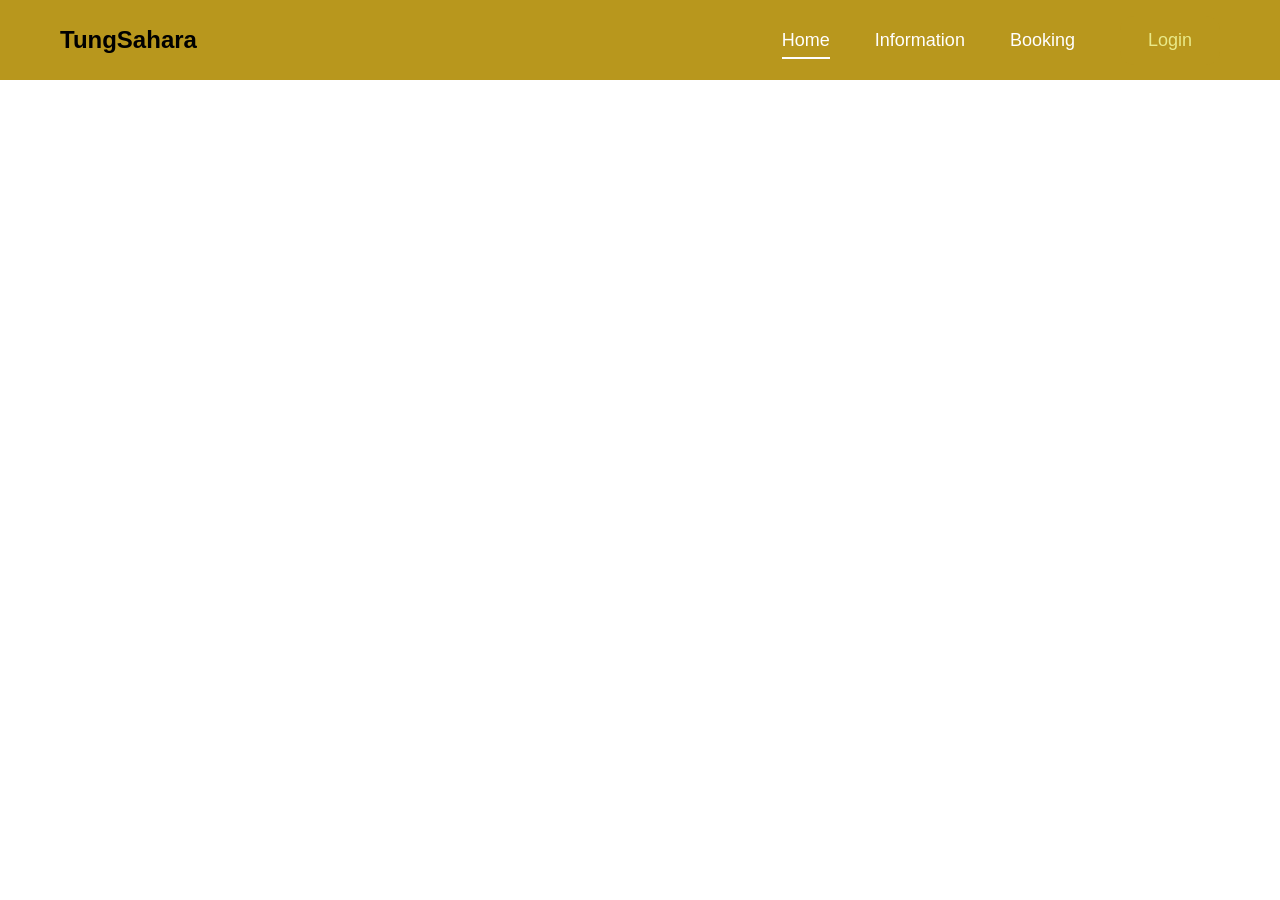
<file: app/index.html>
<!DOCTYPE html>
<html lang="en">
<head>
    <meta charset="UTF-8">
    <meta name="viewport" content="width=device-width, initial-scale=1.0">
    <title>index</title>
    <link rel="stylesheet" href="reisbureau.css">
</head>
  <body>

    <nav class="navbar">

      <div class="logo">
        <div class="logo-icon"></div>
        <h2>TungSahara</h2>
      </div>

      <div class="nav-menu">
        <a href="#" class="active">Home</a>
        <a href="#">Information</a>
        <a href="#">Booking</a>

      <button class="login-btn active">Login</button>
      </div>

    </nav>

  </body>
  </html>
</file>
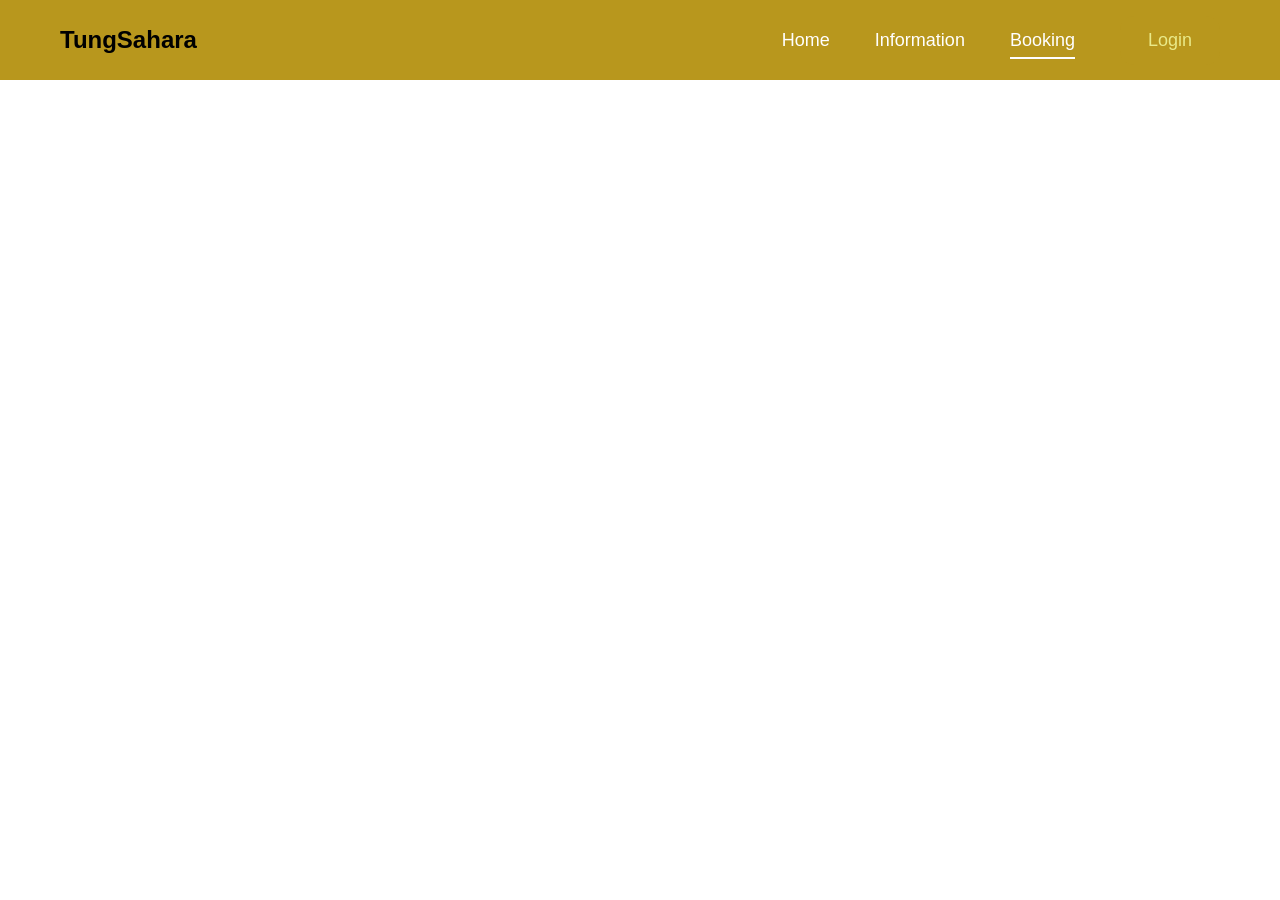
<file: app/boeking.html>
<!DOCTYPE html>
<html lang="en">
<head>
    <meta charset="UTF-8">
    <meta name="viewport" content="width=device-width, initial-scale=1.0">
    <title>booking</title>  
    <link rel="stylesheet" href="reisbureau.css">
</head>
  <body>

    <nav class="navbar">

      <div class="logo">
        <div class="logo-icon"></div>
        <h2>TungSahara</h2>
      </div>

      <div class="nav-menu">
        <a href="#">Home</a>
        <a href="#">Information</a>
        <a href="#" class="active">Booking</a>

        <button class="login-btn active">Login</button>
      </div>

    </nav>

  </body>
  </html>
</file>
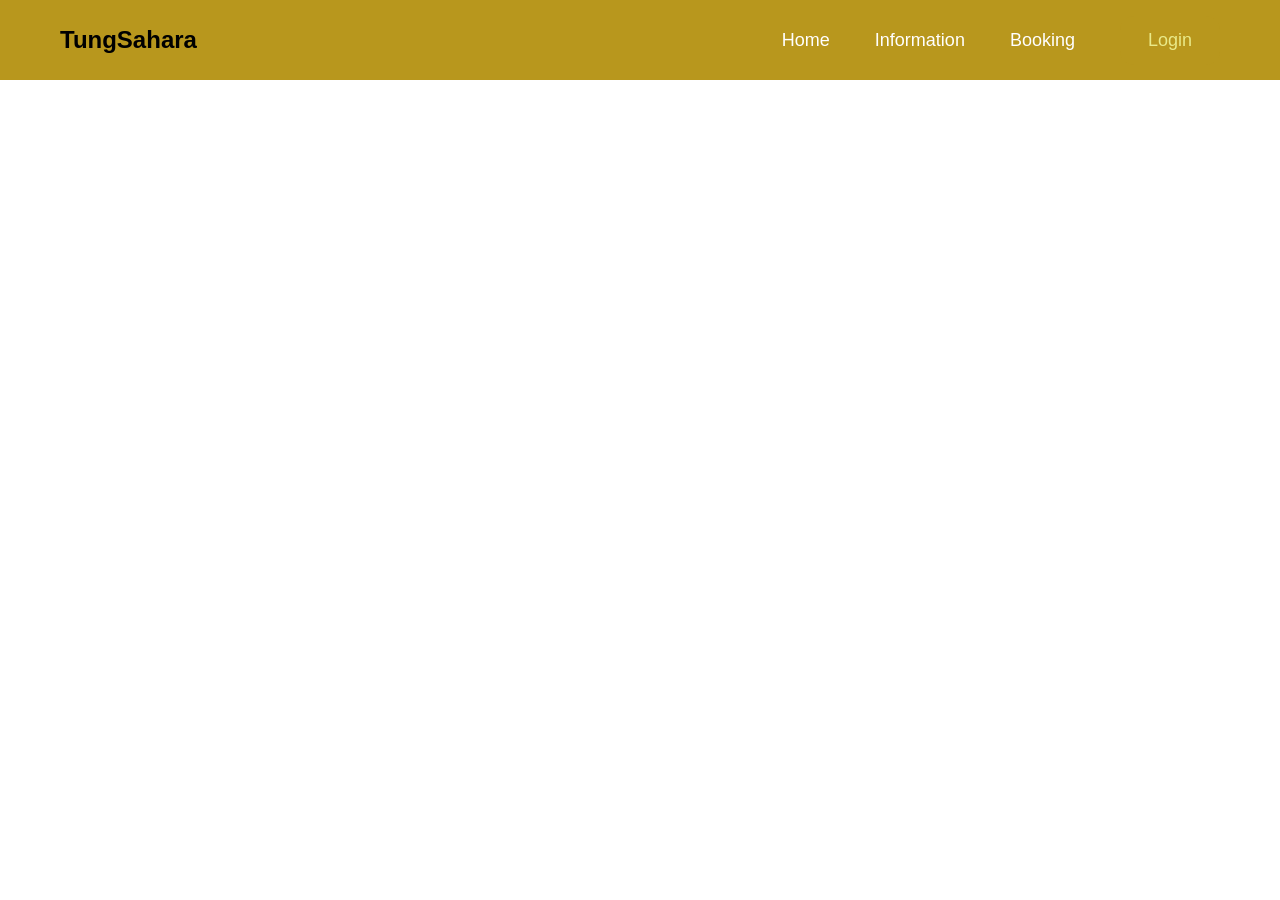
<file: app/login.html>
<!DOCTYPE html>
<html lang="en">
<head>
    <meta charset="UTF-8">
    <meta name="viewport" content="width=device-width, initial-scale=1.0">
    <title>log in</title>
   <link rel="stylesheet" href="reisbureau.css">
</head>
  <body>

    <nav class="navbar">

      <div class="logo">
        <div class="logo-icon"></div>
        <h2>TungSahara</h2>
      </div>

      <div class="nav-menu">
        <a href="#">Home</a>
        <a href="#">Information</a>
        <a href="#">Booking</a>

        <button class="login-btn" class="active">Login</button>
      </div>

    </nav>

  </body>
  </html>
</file>
<file: app/reisbureau.css>
/*body (global)*/
* {
  margin: 0;
  padding: 0;
  box-sizing: border-box;
}

body {
  font-family: "futurama", sans-serif;
  /*menu */
}


footer {
  width: 100%;
  height: 80px;
  background-color: #b8971d;

  display: flex;
  justify-content: center;
  align-items: center;

  color: white;
}
footer p {
  font-size: 15px;
  font-weight: 500;
}

/* NAVBAR (gloabl) */
.navbar {
  width: 100%;
  height: 80px;
  background-color: #b8971d;

  display: flex;
  justify-content: space-between;
  align-items: center;

  padding: 0 60px;
}

/* NAV LINKS */
.nav-menu {
  display: flex;
  align-items: center;
  gap: 45px;
}

.nav-menu a {
  text-decoration: none;
  color: white;

  font-size: 18px;
  font-weight: 500;

  position: relative;
}

/* ACTIVE LINK UNDERLINE */
.nav-menu a.active::after {
  content: "";

  position: absolute;
  left: 0;
  bottom: -8px;

  width: 100%;
  height: 2px;

  background-color: white;
}

/* LOGIN BUTTON */
.login-btn {
  background-color: #b8971d;
  color: #e9ea89;
  border: none;
  outline: none;
  padding: 14px 28px;
  border-radius: 14px;
  font-size: 18px;
  font-weight: 500;
  cursor: pointer;
  transition: 0.3s ease;
}

.login-btn:hover {
  background-color: #e9ea89;
  transform: translateY(-2px);
}

@media (max-width: 900px) {

  .navbar {
    padding: 0 20px;
  }

  .nav-menu {
    gap: 20px;
  }

  .nav-menu a {
    font-size: 16px;
  }

  .login-btn {
    padding: 12px 20px;
    font-size: 16px;
  }
}

/*index (only the page) */
/*background 1 (black) */
.darkBackground {
  display: flex;
  flex-direction: column;
  flex-wrap: wrap;
  justify-content: center;
  align-items: center;
  align-content: center;
  width: 100%;
  background-color: black;
  height: 550px;
  color: white;
  column-count: 3;
}
.darkBackground h1 {
  font-size: 62px;
  font-weight: 500;
  margin-bottom: 15px;
}
.darkBackground p {
  font-size: 25px;
  font-weight: 400;
  width: 80%;
  text-align: center;
}
.booking-btn {
  background-color: #b8971d;
  color: #ffffff;
  border: none;
  outline: none;
  padding: 14px 28px;
  border-radius: 14px;
  font-size: 18px;
  font-weight: 500;
  cursor: pointer;
  transition: 0.3s ease;
  text-decoration: none;
  margin-top: 30px;
}

.booking-btn:hover {
  background-color: #e9ea89;
  color: white;
  transform: translateY(-2px);
}
/*background 2 (white) */
.whiteBackground {
    width: 100%;
    height: 500px;
    background-color: #f4f4f4;
    text-align: center;
    padding-top: 50px;
}

.whiteBackground h1 {
    font-size: 40px;
    font-weight: 400;
    margin-bottom: 70px;
}

.features {
    display: flex;
    justify-content: center;
    gap: 100px;
}

.card {
    width: 300px;
}

.imagePictogram1{
    width: 100px;
    height: 100px;
    background-color: #b89417;
    border-radius: 50%;

    display: flex;
    justify-content: center;
    align-items: center;

    color: white;
    font-size: 40px;

    margin: auto;
    margin-bottom: 30px;
}

.card h2 {
    font-size: 22px;
    margin-bottom: 20px;
}

.card p {
    font-size: 17px;
    line-height: 1.6;
}




/*background 3 (blue) */


/*informatie (only the page)*/






/*boeking (only the page)*/
/*login (only the page)*/
/*admin (only the page)*/
</file>
